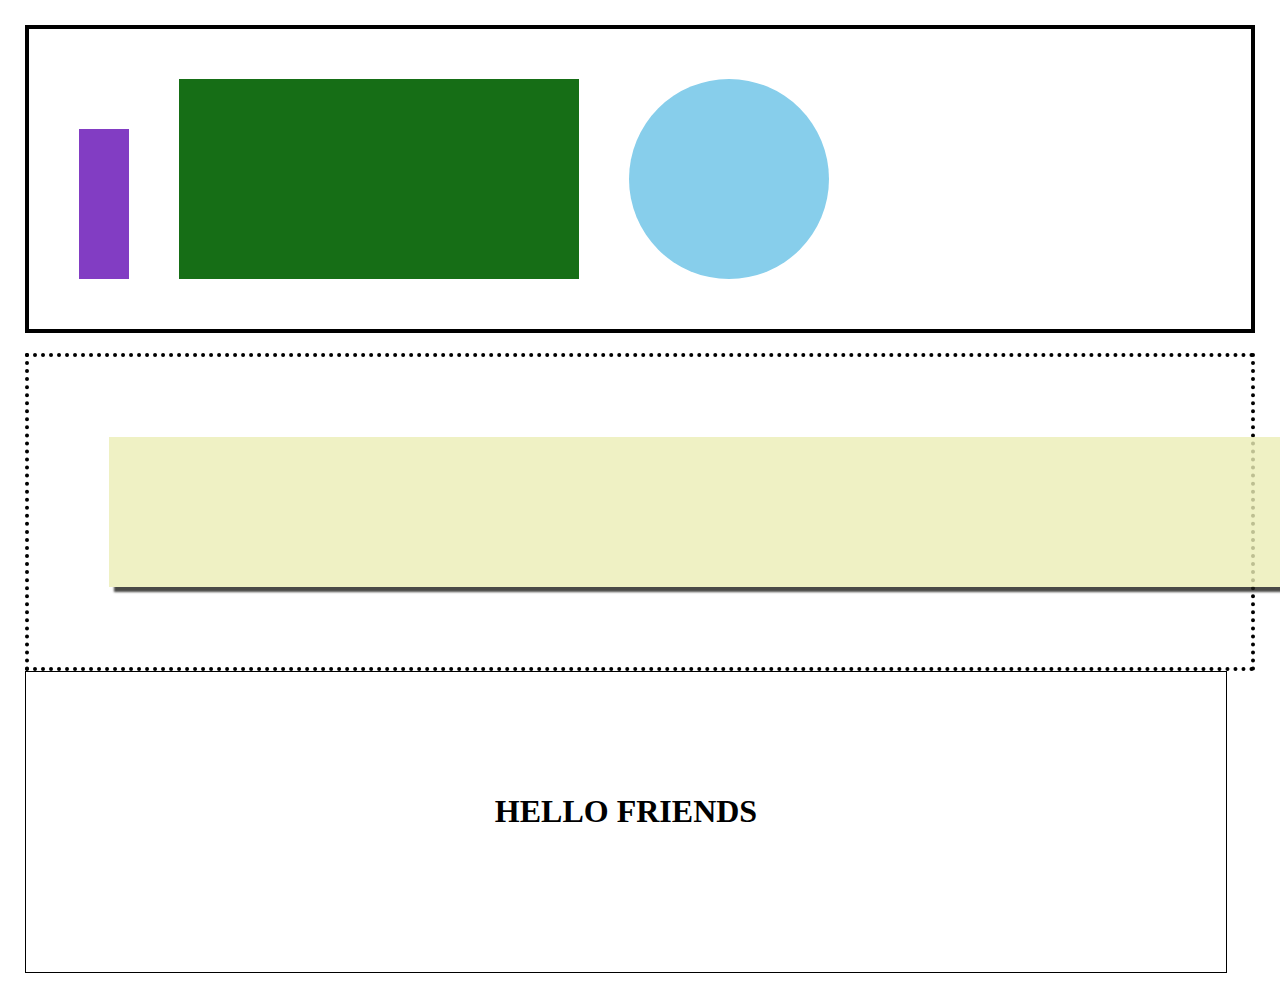
<file: drill-2/index.html>
<!DOCTYPE html>
<html lang="en">
<head>
    <title>My Page</title>
    <link rel="stylesheet" href="index.css"/>
</head>
<body>
    <header></header>
  <div class ="container-one">
    <div class ="square-one"></div>
    <div class ="square-two"></div>
    <div class ="circle-one"></div>
</div>
<div class ="container-two">
    <div class ="box"></div>
</div>
<div class ="container-three">
    <h1>HELLO FRIENDS</h1>

</div>
</body>
</html>
</file>
<file: drill-2/index.css>
header {
  color: red
}
body {
    margin: 0;
    padding: 25px;
  }   

.container-one {
  border: 4px solid black;
  padding: 50px;
  display: flex;
  align-items: flex-end;
  box-sizing: border-box;
}
.square-one {
  height: 150px;
  width: 50px;
  background-color: rgb(130, 61, 195);
}

.square-two {
  height: 200px;
  width: 400px;
  background-color: rgb(22, 110, 22);
  margin: 0 50px;
}

.circle-one {
  height: 200px;
  width: 200px;
  border-radius: 50%;
  background-color: skyblue;
}

.container-two {
  border: 4px dotted black;
  padding: 80px;
  margin-top: 20px;
  align-items: flex-end;
  box-sizing: border-box; 
}

.box {
  height: 150px;
  width: 1700px;
  align-items: center;
  background-color: rgba(235, 237, 181, 0.804);
  box-shadow: 5px 5px 2px 0px rgba(30, 30, 26, 0.804)
  ;
}

.container-three {
  width: 50%;
  border: 1px solid black;
  background-color: white;
  padding: 100px;
  height: 100px;
  width:1000px
  
}

.container-three h1{
text-align: center;
color:blue
padding: 10px
}
</file>
